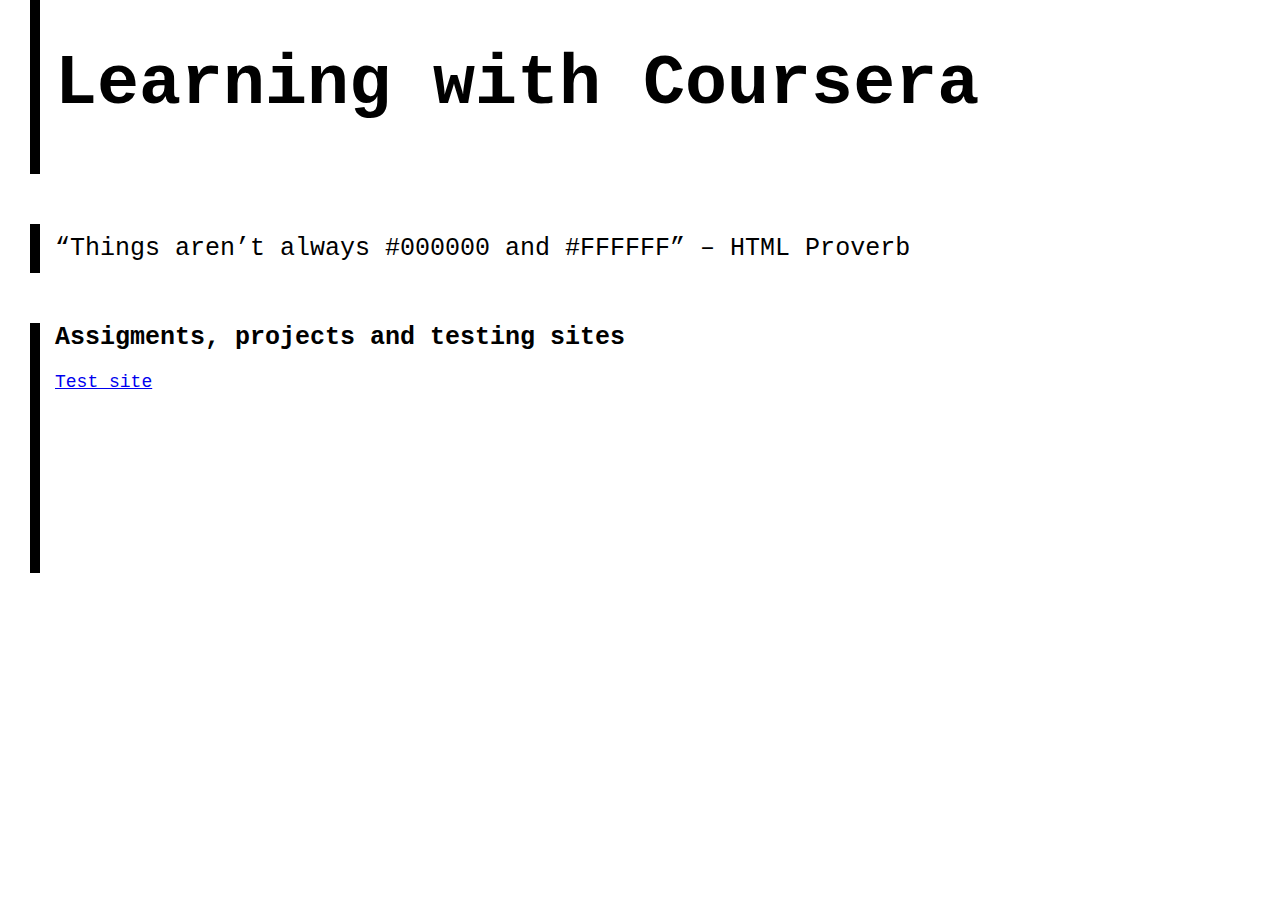
<file: site/index.html>
<!DOCTYPE html>
<html lang="en" dir="site">
	<head>
		<meta charset="utf-8">
		<meta name="viewport" content="width=device-width, initial-scale=1.0">
		<link rel="stylesheet" href="firststyle.css">
		<title>Learning with Coursera</title>
	</head>
	<body>
		<section id="header">
			<div>
				<h1>Learning with Coursera</h1>
			</div>
		</section>

	  <section id="landing-section">
			<div id="qoute">
				<p>“Things aren’t always #000000 and #FFFFFF” – HTML Proverb</p>
			</div>
		</section>

		<section id="projects">
			<div>
				<h2>Assigments, projects and testing sites</h2>
				<a href="https://bricktr33.github.io/Coursera/site/Test-site/">Test site</a>
			</div>
		</section>

	</body>
</html>
</file>
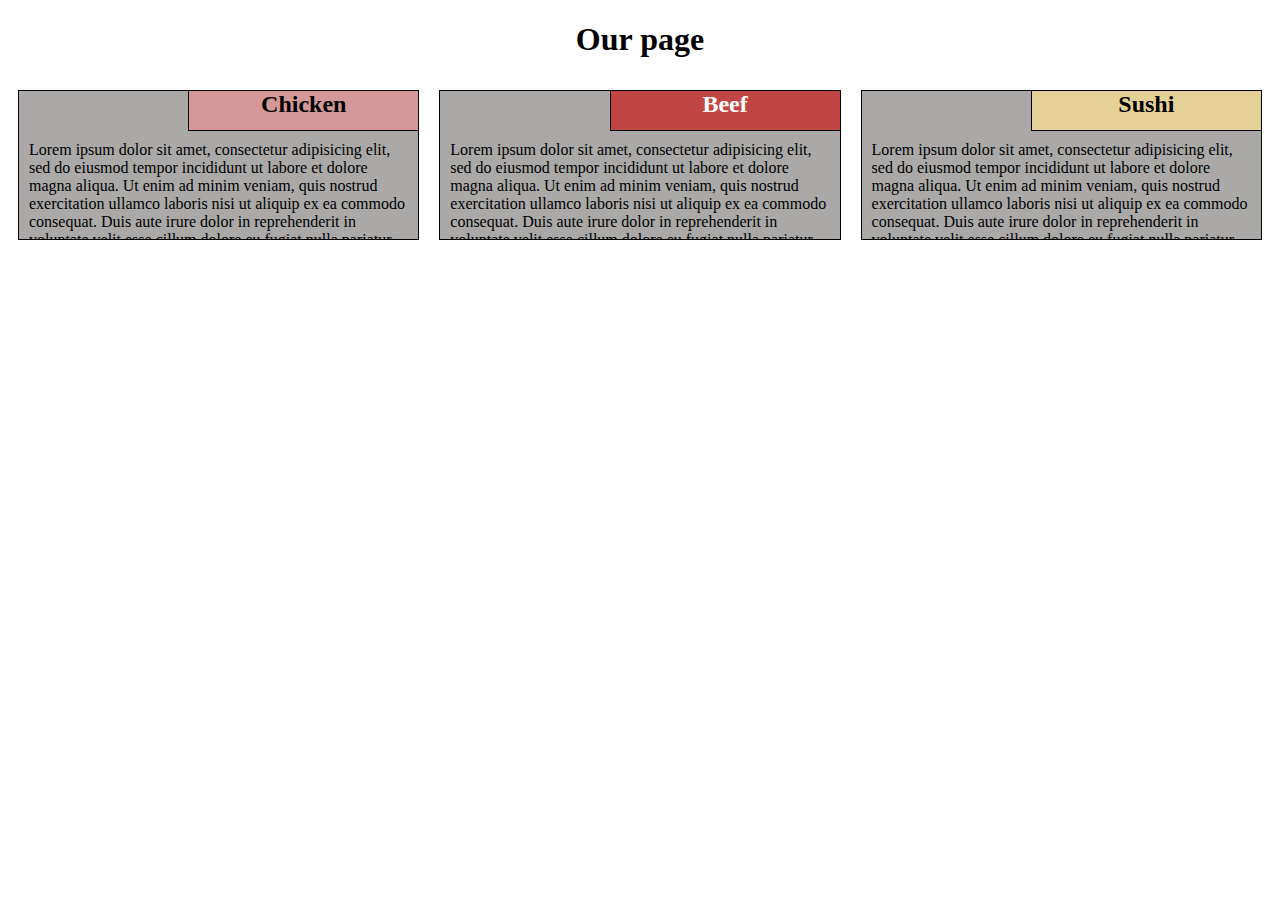
<file: site/Module2-solution/index.html>
<!doctype html>
<html lang="en">

  <head>
    <title>Module3 Solution</title>
		<meta charset="utf-8"
		<meta name="viewport" content="width=device-width, initial-scale=1.0">
		<link rel="stylesheet" href="mod2-style.css">
  </head>

	<body>
				<h1>Our page</h1>

	<div class="row">

 		<div class="col-lg-4 col-md-6 col-sm-12">
			<section class="chicken">
				<h2 id="chicken">Chicken</h2>
				<p>Lorem ipsum dolor sit amet, consectetur adipisicing elit, sed do eiusmod tempor incididunt ut labore et dolore magna aliqua. Ut enim ad minim veniam, quis nostrud exercitation ullamco laboris nisi ut aliquip ex ea commodo consequat. Duis aute irure dolor in reprehenderit in voluptate velit esse cillum dolore eu fugiat nulla pariatur. Excepteur sint occaecat cupidatat non proident, sunt in culpa qui officia deserunt mollit anim id est laborum.</p>
			</section>
		</div>

		<div class="col-lg-4 col-md-6 col-sm-12">
			<section class="beef">
				<h2 id="beef">Beef</h2>
				<p>Lorem ipsum dolor sit amet, consectetur adipisicing elit, sed do eiusmod tempor incididunt ut labore et dolore magna aliqua. Ut enim ad minim veniam, quis nostrud exercitation ullamco laboris nisi ut aliquip ex ea commodo consequat. Duis aute irure dolor in reprehenderit in voluptate velit esse cillum dolore eu fugiat nulla pariatur. Excepteur sint occaecat cupidatat non proident, sunt in culpa qui officia deserunt mollit anim id est laborum.</p>
			</section>
		</div>

 		<div class="col-lg-4 col-md-12 col-sm-12">
			<section class="sushi">
				<h2 id="sushi">Sushi</h2>
				<p>Lorem ipsum dolor sit amet, consectetur adipisicing elit, sed do eiusmod tempor incididunt ut labore et dolore magna aliqua. Ut enim ad minim veniam, quis nostrud exercitation ullamco laboris nisi ut aliquip ex ea commodo consequat. Duis aute irure dolor in reprehenderit in voluptate velit esse cillum dolore eu fugiat nulla pariatur. Excepteur sint occaecat cupidatat non proident, sunt in culpa qui officia deserunt mollit anim id est laborum.</p>
			</section>
		</div>

		</div>
  </body>
</html>
</file>
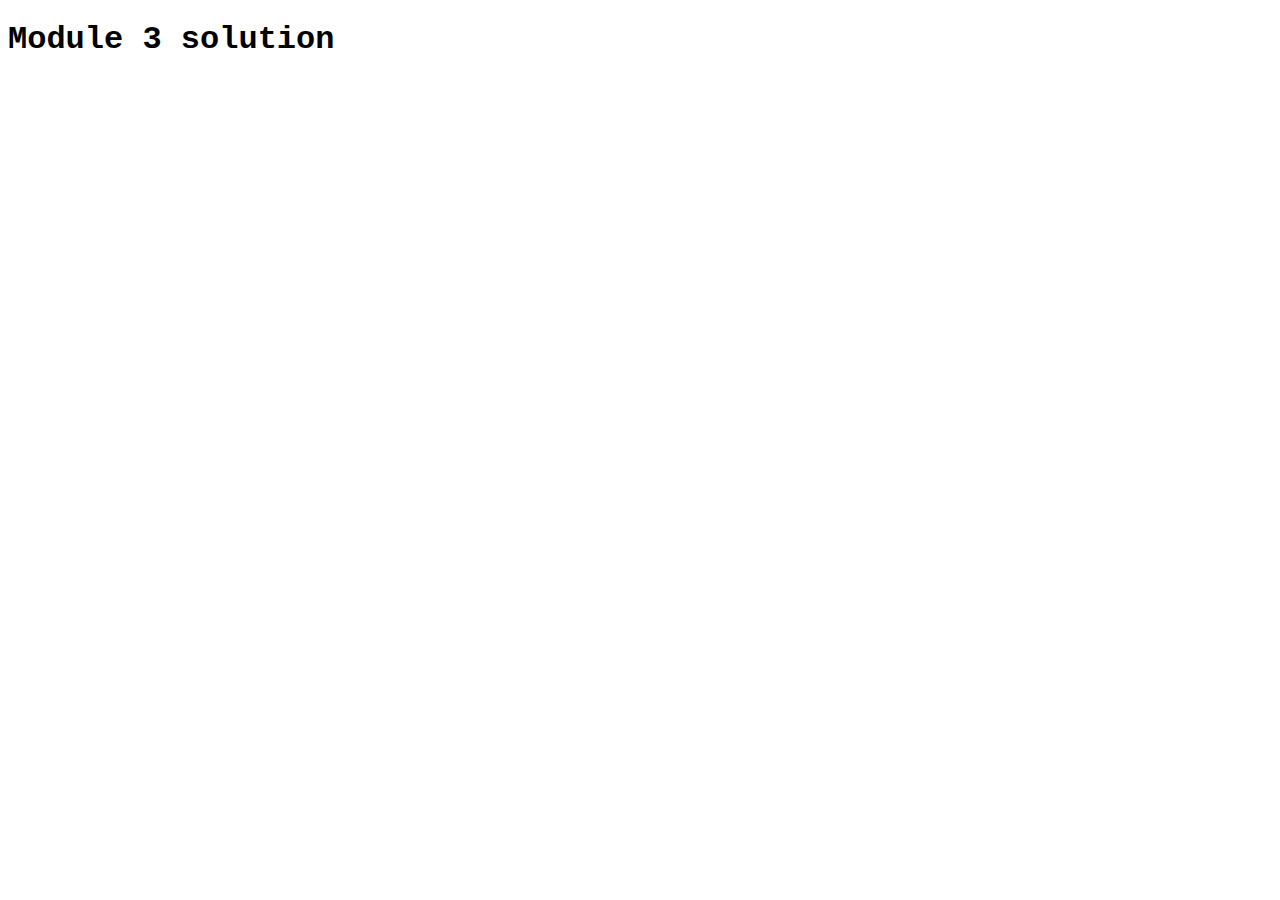
<file: site/Module3-solution/index.html>
<!DOCTYPE html>
<html lang="en">
	<head>
		<title>mod3_solution</title>
		<meta charset="utf-8"
		<meta name="viewport" content="width=device-width, initial-scale=1.0">
		<link rel="stylesheet" href="mod3-style.css">
	</head>
	<body>
		<h1>Module 3 solution</h1>
	</body>
</html>
</file>
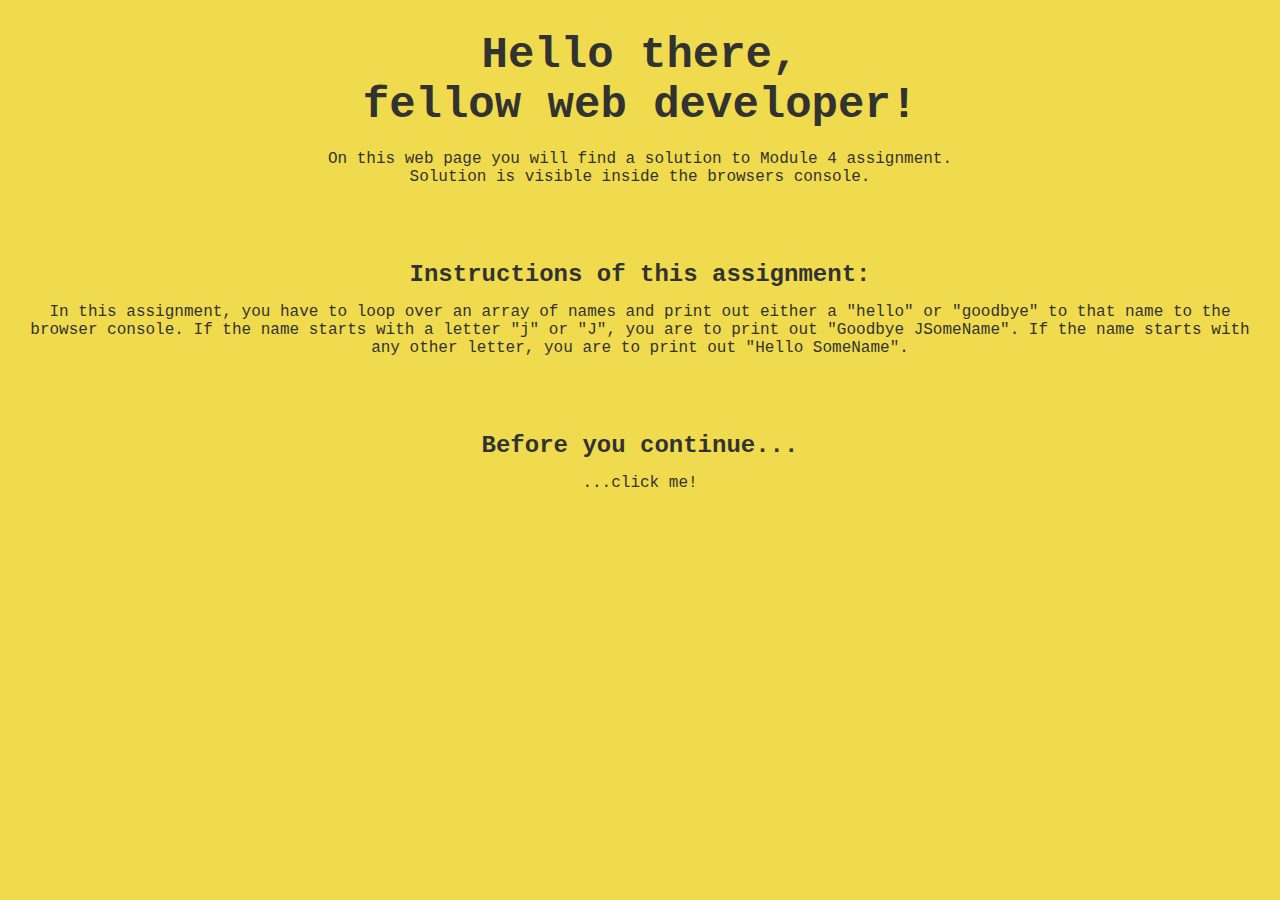
<file: site/Module4-solution/index.html>
<!doctype html>
<html lang="en">
  <head>
    <title>Module4 Solution</title>
		<meta charset="utf-8"
		<meta name="viewport" content="width=device-width, initial-scale=1.0">
		<link rel="stylesheet" type="text/css" href="css/style.css">
		<link rel="shortcut icon" href="/favicon.ico" type="image/x-icon">
		<link rel="icon" href="img/favicon.ico" type="../img/image/x-icon">
		<script src="SpeakHello.js"></script>
		<script src="SpeakGoodBye.js"></script>
		<script src="script.js"></script>
  </head>
	<body>
		<div id="title">
			<h1>Hello there,<br>fellow web developer!</h1>
		</div>

		<div id="justabox">
			<p>
				On this web page you will find a solution to Module 4 assignment.
				<br>Solution is visible inside the browsers console.
			</p>
		</div>

		<div id="wholebox">
			<h2>Instructions of this assignment:</h2>
				<p>
					In this assignment, you have to loop over an array of names and print out either a "hello" or "goodbye" to that name to the browser console. If the name starts with a letter "j" or "J", you are to print out "Goodbye JSomeName". If the name starts with any other letter, you are to print out "Hello SomeName".
				</p>
		</div>
		<div id="anotherbox">
			<h2>Before you continue...</h2>
			<div class="popup" onclick="myFunction()">...click me!
				<span class="popuptext" id="myPopup">Wish you have a wonderful day!</span>
			</div>
		</div>
		<script>
		// Just some extra fun with this web page
		function myFunction() {
		  var popup = document.getElementById("myPopup");
		  popup.classList.toggle("show");
		}
		</script>
	</body>
</html>
</file>
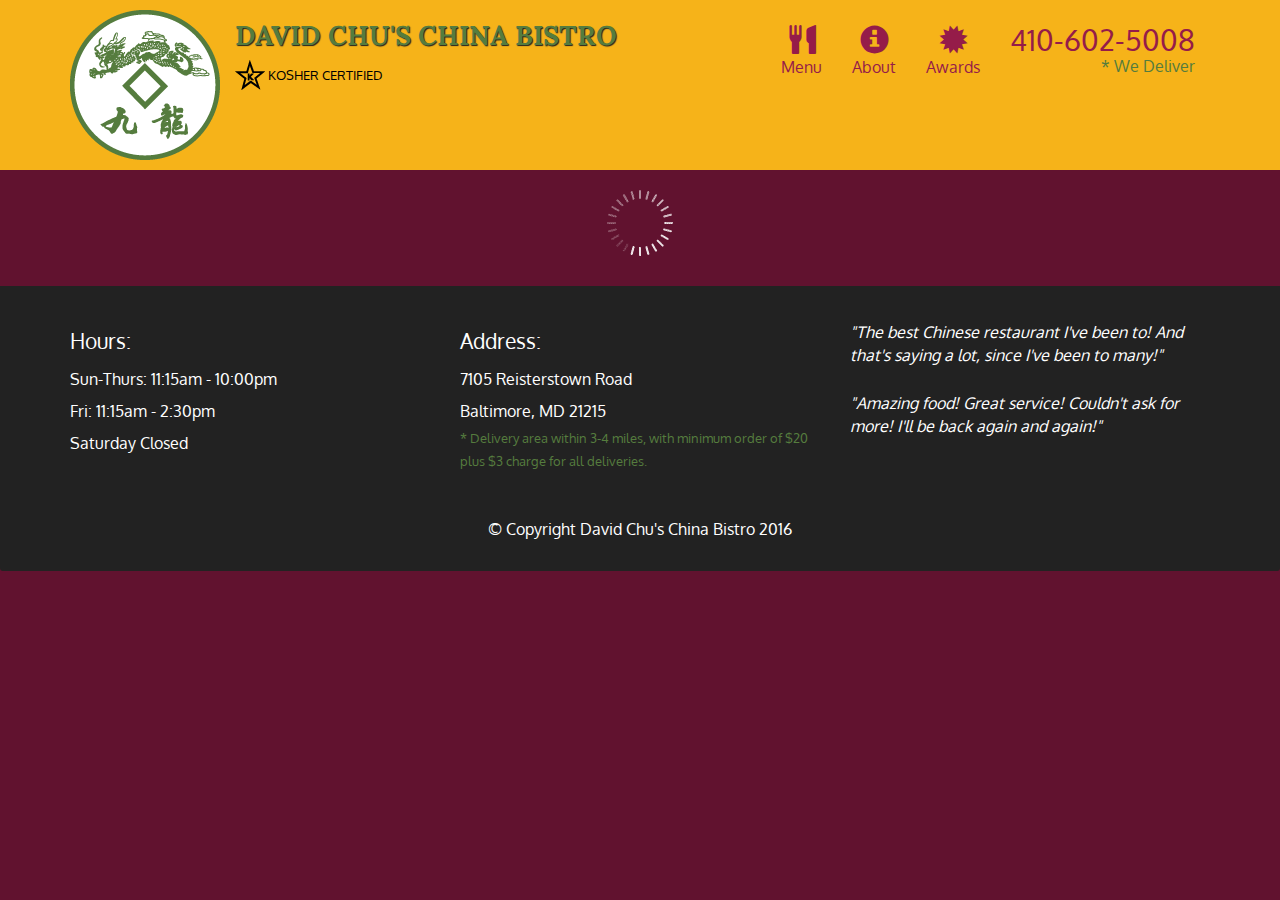
<file: site/Module5-solution/index.html>
<!doctype html>
<html lang="en">
  <head>
    <meta charset="utf-8">
    <meta http-equiv="X-UA-Compatible" content="IE=edge">
    <meta name="viewport" content="width=device-width, initial-scale=1">
    <title>David Chu's China Bistro</title>
    <link rel="stylesheet" href="css/bootstrap.min.css">
    <link rel="stylesheet" href="css/styles.css">
    <link href='https://fonts.googleapis.com/css?family=Oxygen:400,300,700' rel='stylesheet' type='text/css'>
    <link href='https://fonts.googleapis.com/css?family=Lora' rel='stylesheet' type='text/css'>
  </head>
<body>
  <header>
    <nav id="header-nav" class="navbar navbar-default">
      <div class="container">
        <div class="navbar-header">
          <a href="index.html" class="pull-left visible-md visible-lg">
            <div id="logo-img" alt="Logo image"></div>
          </a>

          <div class="navbar-brand">
            <a href="index.html"><h1>David Chu's China Bistro</h1></a>
            <p>
              <img src="images/star-k-logo.png" alt="Kosher certification">
              <span>Kosher Certified</span>
            </p>
          </div>

          <button id="navbarToggle" type="button" class="navbar-toggle collapsed" data-toggle="collapse" data-target="#collapsable-nav" aria-expanded="false">
            <span class="sr-only">Toggle navigation</span>
            <span class="icon-bar"></span>
            <span class="icon-bar"></span>
            <span class="icon-bar"></span>
          </button>
        </div>

        <div id="collapsable-nav" class="collapse navbar-collapse">
           <ul id="nav-list" class="nav navbar-nav navbar-right">
            <li id="navHomeButton" class="visible-xs active">
              <a href="index.html">
                <span class="glyphicon glyphicon-home"></span> Home</a>
            </li>
            <li id="navMenuButton">
              <a href="#" onclick="$dc.loadMenuCategories();">
                <span class="glyphicon glyphicon-cutlery"></span><br class="hidden-xs"> Menu</a>
            </li>
            <li>
              <a href="#">
                <span class="glyphicon glyphicon-info-sign"></span><br class="hidden-xs"> About</a>
            </li>
            <li>
              <a href="#">
                <span class="glyphicon glyphicon-certificate"></span><br class="hidden-xs"> Awards</a>
            </li>
            <li id="phone" class="hidden-xs">
              <a href="tel:410-602-5008">
                <span>410-602-5008</span></a><div>* We Deliver</div>
            </li>
          </ul><!-- #nav-list -->
        </div><!-- .collapse .navbar-collapse -->
      </div><!-- .container -->
    </nav><!-- #header-nav -->
  </header>

  <div id="call-btn" class="visible-xs">
    <a class="btn" href="tel:410-602-5008">
    <span class="glyphicon glyphicon-earphone"></span>
    410-602-5008
    </a>
  </div>
  <div id="xs-deliver" class="text-center visible-xs">* We Deliver</div>

  <div id="main-content" class="container"></div>

  <footer class="panel-footer">
    <div class="container">
      <div class="row">
        <section id="hours" class="col-sm-4">
          <span>Hours:</span><br>
          Sun-Thurs: 11:15am - 10:00pm<br>
          Fri: 11:15am - 2:30pm<br>
          Saturday Closed
          <hr class="visible-xs">
        </section>
        <section id="address" class="col-sm-4">
          <span>Address:</span><br>
          7105 Reisterstown Road<br>
          Baltimore, MD 21215
          <p>* Delivery area within 3-4 miles, with minimum order of $20 plus $3 charge for all deliveries.</p>
          <hr class="visible-xs">
        </section>
        <section id="testimonials" class="col-sm-4">
          <p>"The best Chinese restaurant I've been to! And that's saying a lot, since I've been to many!"</p>
          <p>"Amazing food! Great service! Couldn't ask for more! I'll be back again and again!"</p>
        </section>
      </div>
      <div class="text-center">&copy; Copyright David Chu's China Bistro 2016</div>
    </div>
  </footer>

  <!-- jQuery (Bootstrap JS plugins depend on it) -->
  <script src="js/jquery-2.1.4.min.js"></script>
  <script src="js/bootstrap.min.js"></script>
  <script src="js/ajax-utils.js"></script>
  <script src="js/script.js"></script>
</body>
</html>
</file>
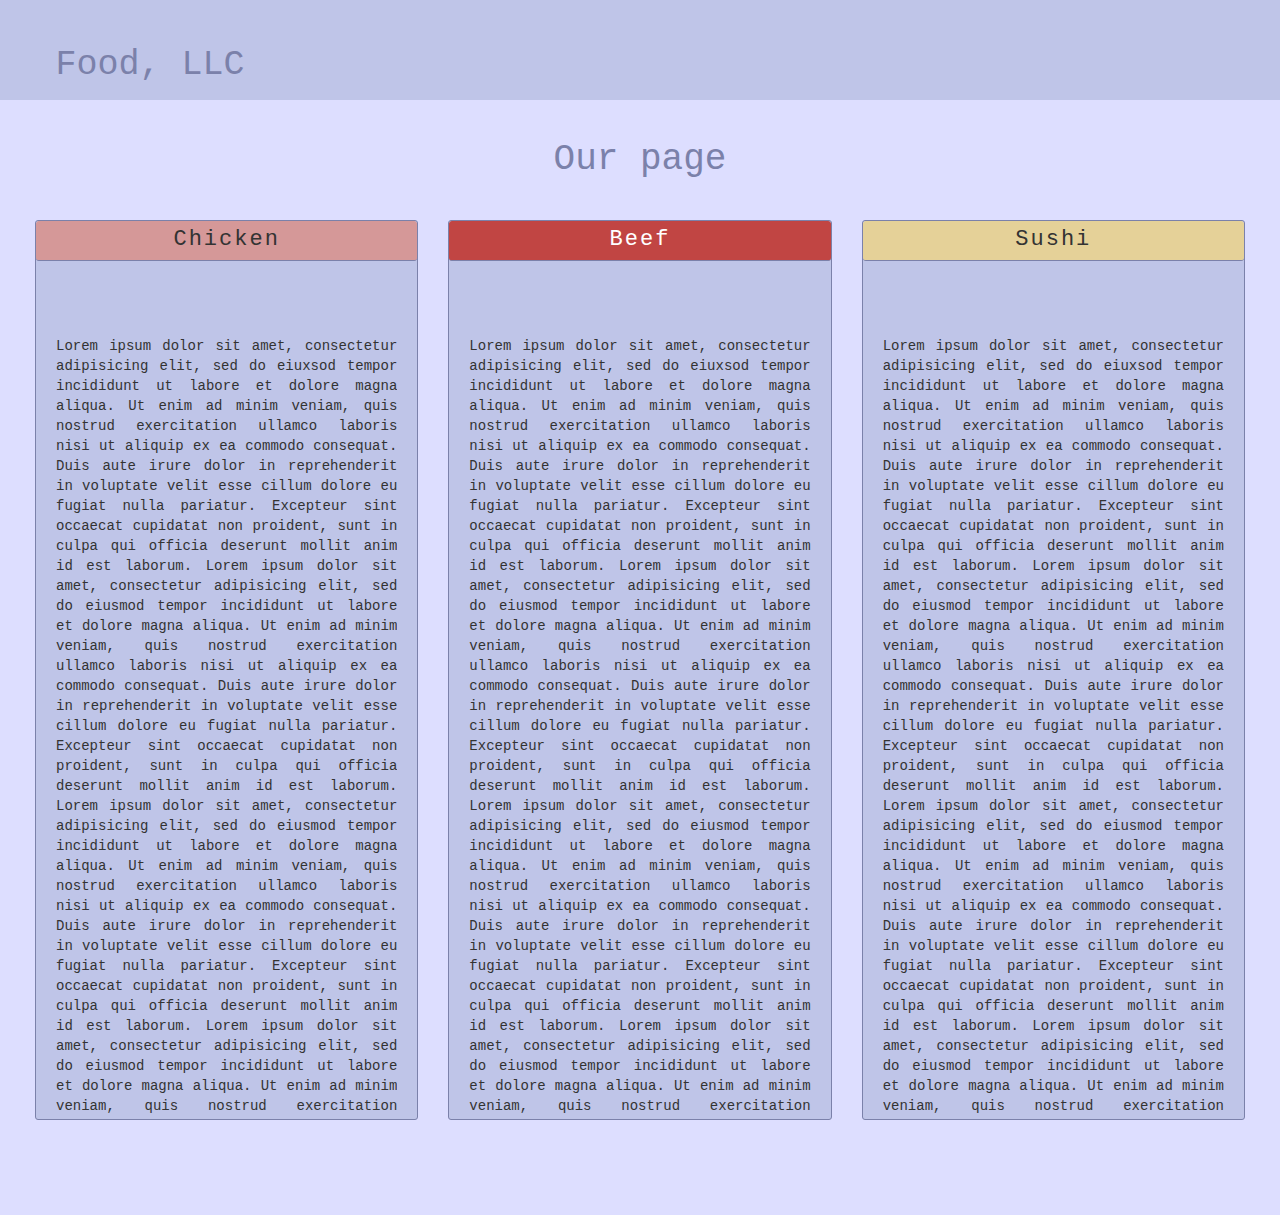
<file: site/Module3-solution/mod3-solution.html>
<!doctype html>
<html lang="en">
  <head>
    <meta charset="utf-8">
    <meta http-equiv="X-UA-Compatible" content="IE=edge">
    <meta name="viewport" content="width=device-width, initial-scale=1">
    <title>Module3 Solution</title>
    <link rel="stylesheet" href="css/bootstrap.min.css">
    <link rel="stylesheet" href="css/mod3-solution.css">
</head>

<body>
	<header>
    <nav id="header-nav" class="navbar navbar-default">
			<div class="container">
				     <div class="navbar-header">
				       <button type="button" class="navbar-toggle" data-toggle="collapse" data-target="#collapsable-nav" aria-expanded="false">
								<span class="sr-only">Toggle navigation</span>
								 <span class="icon-bar"></span>
				         <span class="icon-bar"></span>
				         <span class="icon-bar"></span>
				       </button>
				       <a class="navbar-brand">Food, LLC</a>
				     </div>

					 	<div id="collapsable-nav" class="collapse navbar-collapse" class="hidden-md">
		           <ul id="nav-list" class="nav navbar-nav navbar-right">
								<li><a class="menu-item1" class="hidden-xs" href="#">Chicken</a></li>
		 						<li><a class="menu-item2" class="hidden-xs" href="#">Beef</a></li>
		 						<li><a class="menu-item3" class="hidden-xs" href="#">Sushi</a></li>
		          </ul>
					</div>
 		</nav>
  </header>


  <h1 class="text-center">Our page</h1>

  <div class="row">

    <div class="col-md-4 col-sm-6 col-xs-12">
      <section class="chicken">
        <h3 id="chicken">Chicken</h3>
				<p>Lorem ipsum dolor sit amet, consectetur adipisicing elit, sed do eiuxsod tempor incididunt ut labore et dolore magna aliqua. Ut enim ad minim veniam, quis nostrud exercitation ullamco laboris nisi ut aliquip ex ea commodo consequat. Duis
          aute irure dolor in reprehenderit in voluptate velit esse cillum dolore eu fugiat nulla pariatur. Excepteur sint occaecat cupidatat non proident, sunt in culpa qui officia deserunt mollit anim id est laborum. Lorem ipsum dolor sit amet, consectetur adipisicing elit, sed do eiusmod tempor incididunt ut labore et dolore magna aliqua. Ut enim ad minim veniam, quis nostrud exercitation ullamco laboris nisi ut aliquip ex ea commodo consequat. Duis aute irure dolor in reprehenderit in voluptate velit esse cillum dolore eu fugiat nulla pariatur. Excepteur sint occaecat cupidatat non proident, sunt in culpa qui officia deserunt mollit anim id est laborum. Lorem ipsum dolor sit amet, consectetur adipisicing elit, sed do eiusmod tempor incididunt ut labore et dolore magna aliqua. Ut enim ad minim veniam, quis nostrud exercitation ullamco laboris nisi ut aliquip ex ea commodo consequat. Duis aute irure dolor in reprehenderit in voluptate velit esse cillum dolore eu fugiat nulla pariatur. Excepteur sint occaecat cupidatat non proident, sunt in culpa qui officia deserunt mollit anim id est laborum. Lorem ipsum dolor sit amet, consectetur adipisicing elit, sed do eiusmod tempor incididunt ut labore et dolore magna aliqua. Ut enim ad minim veniam, quis nostrud exercitation ullamco laboris nisi ut aliquip ex ea commodo consequat. Duis aute irure dolor in reprehenderit in voluptate velit esse cillum dolore eu fugiat nulla pariatur. Excepteur sint occaecat cupidatat non proident, sunt in culpa qui officia deserunt mollit anim id est laborum. Lorem ipsum dolor sit amet, consectetur adipisicing elit, sed do eiusmod tempor incididunt ut labore et dolore magna aliqua. Ut enim ad minim veniam, quis nostrud exercitation ullamco laboris nisi ut aliquip ex ea commodo consequat. Duis aute irure dolor in reprehenderit in voluptate velit esse cillum dolore eu fugiat nulla pariatur. Excepteur sint occaecat cupidatat non proident, sunt in culpa qui officia deserunt mollit anim id est laborum.Lorem ipsum dolor sit amet, consectetur adipisicing elit, sed do eiusmod tempor incididunt ut labore et dolore magna aliqua. Ut enim ad minim veniam, quis nostrud exercitation ullamco laboris nisi ut aliquip ex ea commodo consequat. Duis aute irure dolor in reprehenderit in voluptate velit esse cillum dolore eu fugiat nulla pariatur. Excepteur sint occaecat cupidatat non proident, sunt in culpa qui officia deserunt mollit anim id est laborum. Lorem ipsum dolor sit amet, consectetur adipisicing elit, sed do eiusmod tempor incididunt ut labore et dolore magna aliqua. Ut enim ad minim veniam, quis nostrud exercitation ullamco laboris nisi ut aliquip ex ea commodo consequat. Duis aute irure dolor in reprehenderit in voluptate velit esse cillum dolore eu fugiat nulla pariatur. Excepteur sint occaecat cupidatat non proident, sunt in culpa qui officia deserunt mollit anim id est laborum. Lorem ipsum dolor sit amet, consectetur adipisicing elit, sed do eiusmod tempor incididunt ut labore et dolore magna aliqua. Ut enim ad minim veniam, quis nostrud exercitation ullamco laboris nisi ut aliquip ex ea commodo consequat. Duis aute irure dolor in reprehenderit in voluptate velit esse cillum dolore eu fugiat nulla pariatur. Excepteur sint occaecat cupidatat non proident, sunt in culpa qui officia deserunt mollit anim id est laborum.
				</p>
      </section>
    </div>

    <div class="col-md-4 col-sm-6 col-xs-12">
      <section class="beef">
        <h3 id="beef">Beef</h3>
				<p>Lorem ipsum dolor sit amet, consectetur adipisicing elit, sed do eiuxsod tempor incididunt ut labore et dolore magna aliqua. Ut enim ad minim veniam, quis nostrud exercitation ullamco laboris nisi ut aliquip ex ea commodo consequat. Duis
          aute irure dolor in reprehenderit in voluptate velit esse cillum dolore eu fugiat nulla pariatur. Excepteur sint occaecat cupidatat non proident, sunt in culpa qui officia deserunt mollit anim id est laborum. Lorem ipsum dolor sit amet, consectetur adipisicing elit, sed do eiusmod tempor incididunt ut labore et dolore magna aliqua. Ut enim ad minim veniam, quis nostrud exercitation ullamco laboris nisi ut aliquip ex ea commodo consequat. Duis aute irure dolor in reprehenderit in voluptate velit esse cillum dolore eu fugiat nulla pariatur. Excepteur sint occaecat cupidatat non proident, sunt in culpa qui officia deserunt mollit anim id est laborum. Lorem ipsum dolor sit amet, consectetur adipisicing elit, sed do eiusmod tempor incididunt ut labore et dolore magna aliqua. Ut enim ad minim veniam, quis nostrud exercitation ullamco laboris nisi ut aliquip ex ea commodo consequat. Duis aute irure dolor in reprehenderit in voluptate velit esse cillum dolore eu fugiat nulla pariatur. Excepteur sint occaecat cupidatat non proident, sunt in culpa qui officia deserunt mollit anim id est laborum. Lorem ipsum dolor sit amet, consectetur adipisicing elit, sed do eiusmod tempor incididunt ut labore et dolore magna aliqua. Ut enim ad minim veniam, quis nostrud exercitation ullamco laboris nisi ut aliquip ex ea commodo consequat. Duis aute irure dolor in reprehenderit in voluptate velit esse cillum dolore eu fugiat nulla pariatur. Excepteur sint occaecat cupidatat non proident, sunt in culpa qui officia deserunt mollit anim id est laborum. Lorem ipsum dolor sit amet, consectetur adipisicing elit, sed do eiusmod tempor incididunt ut labore et dolore magna aliqua. Ut enim ad minim veniam, quis nostrud exercitation ullamco laboris nisi ut aliquip ex ea commodo consequat. Duis aute irure dolor in reprehenderit in voluptate velit esse cillum dolore eu fugiat nulla pariatur. Excepteur sint occaecat cupidatat non proident, sunt in culpa qui officia deserunt mollit anim id est laborum.Lorem ipsum dolor sit amet, consectetur adipisicing elit, sed do eiusmod tempor incididunt ut labore et dolore magna aliqua. Ut enim ad minim veniam, quis nostrud exercitation ullamco laboris nisi ut aliquip ex ea commodo consequat. Duis aute irure dolor in reprehenderit in voluptate velit esse cillum dolore eu fugiat nulla pariatur. Excepteur sint occaecat cupidatat non proident, sunt in culpa qui officia deserunt mollit anim id est laborum. Lorem ipsum dolor sit amet, consectetur adipisicing elit, sed do eiusmod tempor incididunt ut labore et dolore magna aliqua. Ut enim ad minim veniam, quis nostrud exercitation ullamco laboris nisi ut aliquip ex ea commodo consequat. Duis aute irure dolor in reprehenderit in voluptate velit esse cillum dolore eu fugiat nulla pariatur. Excepteur sint occaecat cupidatat non proident, sunt in culpa qui officia deserunt mollit anim id est laborum. Lorem ipsum dolor sit amet, consectetur adipisicing elit, sed do eiusmod tempor incididunt ut labore et dolore magna aliqua. Ut enim ad minim veniam, quis nostrud exercitation ullamco laboris nisi ut aliquip ex ea commodo consequat. Duis aute irure dolor in reprehenderit in voluptate velit esse cillum dolore eu fugiat nulla pariatur. Excepteur sint occaecat cupidatat non proident, sunt in culpa qui officia deserunt mollit anim id est laborum.
				</p>
      </section>
    </div>

    <div class="col-md-4 col-sm-12 col-xs-12">
      <section class="sushi">
        <h3 id="sushi">Sushi</h3>
        <p>Lorem ipsum dolor sit amet, consectetur adipisicing elit, sed do eiuxsod tempor incididunt ut labore et dolore magna aliqua. Ut enim ad minim veniam, quis nostrud exercitation ullamco laboris nisi ut aliquip ex ea commodo consequat. Duis
          aute irure dolor in reprehenderit in voluptate velit esse cillum dolore eu fugiat nulla pariatur. Excepteur sint occaecat cupidatat non proident, sunt in culpa qui officia deserunt mollit anim id est laborum. Lorem ipsum dolor sit amet, consectetur adipisicing elit, sed do eiusmod tempor incididunt ut labore et dolore magna aliqua. Ut enim ad minim veniam, quis nostrud exercitation ullamco laboris nisi ut aliquip ex ea commodo consequat. Duis aute irure dolor in reprehenderit in voluptate velit esse cillum dolore eu fugiat nulla pariatur. Excepteur sint occaecat cupidatat non proident, sunt in culpa qui officia deserunt mollit anim id est laborum. Lorem ipsum dolor sit amet, consectetur adipisicing elit, sed do eiusmod tempor incididunt ut labore et dolore magna aliqua. Ut enim ad minim veniam, quis nostrud exercitation ullamco laboris nisi ut aliquip ex ea commodo consequat. Duis aute irure dolor in reprehenderit in voluptate velit esse cillum dolore eu fugiat nulla pariatur. Excepteur sint occaecat cupidatat non proident, sunt in culpa qui officia deserunt mollit anim id est laborum. Lorem ipsum dolor sit amet, consectetur adipisicing elit, sed do eiusmod tempor incididunt ut labore et dolore magna aliqua. Ut enim ad minim veniam, quis nostrud exercitation ullamco laboris nisi ut aliquip ex ea commodo consequat. Duis aute irure dolor in reprehenderit in voluptate velit esse cillum dolore eu fugiat nulla pariatur. Excepteur sint occaecat cupidatat non proident, sunt in culpa qui officia deserunt mollit anim id est laborum. Lorem ipsum dolor sit amet, consectetur adipisicing elit, sed do eiusmod tempor incididunt ut labore et dolore magna aliqua. Ut enim ad minim veniam, quis nostrud exercitation ullamco laboris nisi ut aliquip ex ea commodo consequat. Duis aute irure dolor in reprehenderit in voluptate velit esse cillum dolore eu fugiat nulla pariatur. Excepteur sint occaecat cupidatat non proident, sunt in culpa qui officia deserunt mollit anim id est laborum.Lorem ipsum dolor sit amet, consectetur adipisicing elit, sed do eiusmod tempor incididunt ut labore et dolore magna aliqua. Ut enim ad minim veniam, quis nostrud exercitation ullamco laboris nisi ut aliquip ex ea commodo consequat. Duis aute irure dolor in reprehenderit in voluptate velit esse cillum dolore eu fugiat nulla pariatur. Excepteur sint occaecat cupidatat non proident, sunt in culpa qui officia deserunt mollit anim id est laborum. Lorem ipsum dolor sit amet, consectetur adipisicing elit, sed do eiusmod tempor incididunt ut labore et dolore magna aliqua. Ut enim ad minim veniam, quis nostrud exercitation ullamco laboris nisi ut aliquip ex ea commodo consequat. Duis aute irure dolor in reprehenderit in voluptate velit esse cillum dolore eu fugiat nulla pariatur. Excepteur sint occaecat cupidatat non proident, sunt in culpa qui officia deserunt mollit anim id est laborum. Lorem ipsum dolor sit amet, consectetur adipisicing elit, sed do eiusmod tempor incididunt ut labore et dolore magna aliqua. Ut enim ad minim veniam, quis nostrud exercitation ullamco laboris nisi ut aliquip ex ea commodo consequat. Duis aute irure dolor in reprehenderit in voluptate velit esse cillum dolore eu fugiat nulla pariatur. Excepteur sint occaecat cupidatat non proident, sunt in culpa qui officia deserunt mollit anim id est laborum.
				</p>
      </section>
    </div>
  </div>

	<!-- jQuery (Bootstrap JS plugins depend on it) -->
	<script src="js/jquery-2.1.4.min.js"></script>
	<script src="js/bootstrap.min.js"></script>
	<script src="js/script.js"></script>
</body>
</html>
</file>
<file: site/firststyle.css>
* {
	box-sizing: border-box;
	font-family:'Courier New', monospace;
	margin: 0px;
	padding: 0px;

}
body{
	margin-left: 30px;
	margin-right: 20px;
}

h1{
	color: black;
}

h2{
	font-size: 25px;
	font-weight: bold;
	margin-bottom: 20px;
}

li{
	margin-left: 20px;
	padding-bottom: 15px;
}

#header{
	border-left: solid 10px;
	padding-top: 45px;
	padding-bottom: 50px;
	padding-left: 15px;
	font-size: 35px;
}

#landing-section{
	border-left: solid 10px;
	font-size: 25px;
	margin-top: 50px;
	padding-top: 10px;
	padding-bottom: 10px;
	padding-left: 15px;
}

#projects{
	font-size: 18px;
	border-left: solid 10px;
	margin-top: 50px;
	padding-bottom: 50px;
	padding-left: 15px;
	height: 250px;
}






















/* Desktop view options */

@media (min-width: 992px) {
    .col-lg-1, .col-lg-2, .col-lg-3, .col-lg-4, .col-lg-5, .col-lg-6, .col-lg-7, .col-lg-8, .col-lg-9, .col-lg-10, .col-lg-11, .col-lg-12 {
        float: left;
    }
    .col-lg-1 {
        width: 8.33%;
    }
    .col-lg-2 {
        width: 16.66%;
    }
    .col-lg-3 {
        width: 25%;
    }
    .col-lg-4 {
        width: 33.33%;
    }
    .col-lg-5 {
        width: 41.66%;
    }
    .col-lg-6 {
        width: 50%;
    }
    .col-lg-7 {
        width: 58.33%;
    }
    .col-lg-8 {
        width: 66.66%;
    }
    .col-lg-9 {
        width: 74.99%;
    }
    .col-lg-10 {
        width: 83.33%;
    }
    .col-lg-11 {
        width: 91.66%;
    }
    .col-lg-12 {
        width: 100%;
    }
}


/* Tablet view options */

@media (min-width: 768px) and (max-width: 991px) {
    .col-md-1, .col-md-2, .col-md-3, .col-md-4, .col-md-5, .col-md-6, .col-md-7, .col-md-8, .col-md-9, .col-md-10, .col-md-11, .col-md-12 {
        float: left;
    }
    .col-md-1 {
        width: 8.33%;
    }
    .col-md-2 {
        width: 16.66%;
    }
    .col-md-3 {
        width: 25%;
    }
    .col-md-4 {
        width: 33.33%;
    }
    .col-md-5 {
        width: 41.66%;
    }
    .col-md-6 {
        width: 50%;
    }
    .col-md-7 {
        width: 58.33%;
    }
    .col-md-8 {
        width: 66.66%;
    }
    .col-md-9 {
        width: 74.99%;
    }
    .col-md-10 {
        width: 83.33%;
    }
    .col-md-11 {
        width: 91.66%;
    }
    .col-md-12 {
        width: 100%;
    }
}


/* Mobile view options */

@media (max-width: 767px) {
    .col-sm-1, .col-sm-2, .col-sm-3, .col-sm-4, .col-sm-5, .col-sm-6, .col-sm-7, .col-sm-8, .col-sm-9, .col-sm-10, .col-sm-11, .col-sm-12 {
        float: left;
    }
    .col-sm-1 {
        width: 8.33%;
    }
    .col-sm-2 {
        width: 16.66%;
    }
    .col-sm-3 {
        width: 25%;
    }
    .col-sm-4 {
        width: 33.33%;
    }
    .col-sm-5 {
        width: 41.66%;
    }
    .col-sm-6 {
        width: 50%;
    }
    .col-sm-7 {
        width: 58.33%;
    }
    .col-sm-8 {
        width: 66.66%;
    }
    .col-sm-9 {
        width: 74.99%;
    }
    .col-sm-10 {
        width: 83.33%;
    }
    .col-sm-11 {
        width: 91.66%;
    }
    .col-sm-12 {
        width: 100%;
    }
}
</file>
<file: site/Module2-solution/mod2-style.css>
* {
	box-sizing: border-box;
	font-family: "Verdana";
}

section {
	margin: 10px;
	background-color: #AAA9A8;
	overflow: hidden;
	height: 150px;
	border: 1px solid black;
}


h1 {
	text-align: center;
	color: black;
}

section>p {
	margin: 50px 10px 10px 10px;
	text-align: left;
}


h2 {
	margin: 0;
	text-align: center;
	font-size: 24px;
	font-weight: strong;
	height: 40px;
	float: right;
	border-left: 1px solid black;
	border-bottom: 1px solid black;
	float: right;
	width: 230px;
}


#chicken{
	background-color: #D59898;
}

#beef {
	background-color: #C14543;
	color: white;
}

#sushi {
	background-color: #E5D198;
}


/* Desktop view options */

@media (min-width: 992px) {
    .col-lg-1, .col-lg-2, .col-lg-3, .col-lg-4, .col-lg-5, .col-lg-6, .col-lg-7, .col-lg-8, .col-lg-9, .col-lg-10, .col-lg-11, .col-lg-12 {
        float: left;
    }
    .col-lg-1 {
        width: 8.33%;
    }
    .col-lg-2 {
        width: 16.66%;
    }
    .col-lg-3 {
        width: 25%;
    }
    .col-lg-4 {
        width: 33.33%;
    }
    .col-lg-5 {
        width: 41.66%;
    }
    .col-lg-6 {
        width: 50%;
    }
    .col-lg-7 {
        width: 58.33%;
    }
    .col-lg-8 {
        width: 66.66%;
    }
    .col-lg-9 {
        width: 74.99%;
    }
    .col-lg-10 {
        width: 83.33%;
    }
    .col-lg-11 {
        width: 91.66%;
    }
    .col-lg-12 {
        width: 100%;
    }
}


/* Tablet view options */

@media (min-width: 768px) and (max-width: 991px) {
    .col-md-1, .col-md-2, .col-md-3, .col-md-4, .col-md-5, .col-md-6, .col-md-7, .col-md-8, .col-md-9, .col-md-10, .col-md-11, .col-md-12 {
        float: left;
    }
    .col-md-1 {
        width: 8.33%;
    }
    .col-md-2 {
        width: 16.66%;
    }
    .col-md-3 {
        width: 25%;
    }
    .col-md-4 {
        width: 33.33%;
    }
    .col-md-5 {
        width: 41.66%;
    }
    .col-md-6 {
        width: 50%;
    }
    .col-md-7 {
        width: 58.33%;
    }
    .col-md-8 {
        width: 66.66%;
    }
    .col-md-9 {
        width: 74.99%;
    }
    .col-md-10 {
        width: 83.33%;
    }
    .col-md-11 {
        width: 91.66%;
    }
    .col-md-12 {
        width: 100%;
    }
}


/* Mobile view options */

@media (max-width: 767px) {
    .col-sm-1, .col-sm-2, .col-sm-3, .col-sm-4, .col-sm-5, .col-sm-6, .col-sm-7, .col-sm-8, .col-sm-9, .col-sm-10, .col-sm-11, .col-sm-12 {
        float: left;
    }
    .col-sm-1 {
        width: 8.33%;
    }
    .col-sm-2 {
        width: 16.66%;
    }
    .col-sm-3 {
        width: 25%;
    }
    .col-sm-4 {
        width: 33.33%;
    }
    .col-sm-5 {
        width: 41.66%;
    }
    .col-sm-6 {
        width: 50%;
    }
    .col-sm-7 {
        width: 58.33%;
    }
    .col-sm-8 {
        width: 66.66%;
    }
    .col-sm-9 {
        width: 74.99%;
    }
    .col-sm-10 {
        width: 83.33%;
    }
    .col-sm-11 {
        width: 91.66%;
    }
    .col-sm-12 {
        width: 100%;
    }
}
</file>
<file: site/Module3-solution/mod3-style.css>
* {
	box-sizing: border-box;
	font-family:'Courier New', monospace;
}
</file>
<file: site/Module4-solution/css/style.css>
* {
	font-family: 'Courier New';
	text-align: center;
	margin: 0;
	background-color: #F0DB4F;
	color: #323330;
}
body {
	margin-top: 30px;
	padding-left: 30px;
	padding-right: 30px;
}
h1 {

}
h2 {
	margin-bottom: 15px;

}
p {

}
#title {
margin-bottom: 20px;
font-size: 22px;

}
#justabox {
margin-bottom: 75px;
}
#wholebox {
margin-bottom: 75px;
}

.popup {
  position: relative;
  display: inline-block;
  cursor: pointer;
  -webkit-user-select: none;
  -moz-user-select: none;
  -ms-user-select: none;
  user-select: none;
}

/* The actual popup */
.popup .popuptext {
  visibility: hidden;
  width: 300%;
  background-color: #323330;
  color: #F0DB4F;
  text-align: center;
  border-radius: 6px;
  padding: 8px 0;
  position: absolute;
  z-index: 1;
  bottom: -50px;
	left: -100%;
}

/* Toggle this class - hide and show the popup */
.popup .show {
  visibility: visible;
  -webkit-animation: fadeIn 1s;
  animation: fadeIn 1s;
}

/* Add animation (fade in the popup) */
@-webkit-keyframes fadeIn {
  from {opacity: 0;}
  to {opacity: 1;}
}

@keyframes fadeIn {
  from {opacity: 0;}
  to {opacity:1 ;}
}
</file>
<file: site/Module5-solution/css/styles.css>
body {
  font-size: 16px;
  color: #fff;
  background-color: #61122f;
  font-family: 'Oxygen', sans-serif;
}

/** HEADER **/
#header-nav {
  background-color: #f6b319;
  border-radius: 0;
  border: 0;
}

#logo-img {
  background: url('../images/restaurant-logo_large.png') no-repeat;
  width: 150px;
  height: 150px;
  margin: 10px 15px 10px 0;
}

.navbar-brand {
  padding-top: 25px;
}
.navbar-brand h1 { /* Restaurant name */
  font-family: 'Lora', serif;
  color: #557c3e;
  font-size: 1.5em;
  text-transform: uppercase;
  font-weight: bold;
  text-shadow: 1px 1px 1px #222;
  margin-top: 0;
  margin-bottom: 0;
  line-height: .75;
}
.navbar-brand a:hover, .navbar-brand a:focus {
  text-decoration: none;
}
.navbar-brand p { /* Kosher cert */
  color: #000;
  text-transform: uppercase;
  font-size: .7em;
  margin-top: 15px;
}
.navbar-brand p span { /* Star-K */
  vertical-align: middle;
}

#nav-list {
  margin-top: 10px;
}
#nav-list a {
  color: #951C49;
  text-align: center;
}
#nav-list a:hover {
  background: #E7E7E7;
}
#nav-list a span {
  font-size: 1.8em;
}

#phone {
  margin-top: 5px;
}
#phone a { /* Phone number */
  text-align: right;
  padding-bottom: 0;
}
#phone div { /* We Deliver */
  color: #557c3e;
  text-align: right;
  padding-right: 15px;
}

.navbar-header button.navbar-toggle, .navbar-header .icon-bar {
  border: 1px solid #61122f;
}
.navbar-header button.navbar-toggle {
  clear: both;
  margin-top: -30px;
}
/* END HEADER */

/* FOOTER */
.panel-footer {
  margin-top: 30px;
  padding-top: 35px;
  padding-bottom: 30px;
  background-color: #222;
  border-top: 0;
}
.panel-footer div.row {
  margin-bottom: 35px;
}
#hours, #address {
  line-height: 2;
}
#hours > span, #address > span {
  font-size: 1.3em;
}
#address p {
  color: #557c3e;
  font-size: .8em;
  line-height: 1.8;
}
#testimonials {
  font-style: italic;
}
#testimonials p:nth-child(2) {
  margin-top: 25px;
}
/* END FOOTER */



/* HOME PAGE */
.container .jumbotron {
  box-shadow: 0 0 50px #3F0C1F;
  border: 2px solid #3F0C1F;
}

#menu-tile, #specials-tile, #map-tile {
  height: 250px;
  width: 100%;
  margin-bottom: 15px;
  position: relative;
  border: 2px solid #3F0C1F;
  overflow: hidden;
}
#menu-tile:hover, #specials-tile:hover, #map-tile:hover {
  box-shadow: 0 1px 5px 1px #cccccc;
}
#menu-tile {
  background: url('../images/menu-tile.jpg') no-repeat;
  background-position: center;
}
#specials-tile {
  background: url('../images/specials-tile.jpg') no-repeat;
  background-position: center;
}
#menu-tile span, #specials-tile span, #map-tile span {
  position: absolute;
  bottom: 0;
  right: 0;
  width: 100%;
  text-align: center;
  font-size: 1.6em;
  text-transform: uppercase;
  background-color: #000;
  color: #fff;
  opacity: .8;
}
/* END HOME PAGE */

/* MENU CATEGORIES PAGE */
.category-tile { 
  position: relative;
  border: 2px solid #3F0C1F;
  overflow: hidden;
  width: 200px;
  height: 200px;
  margin: 0 auto 15px;
}
.category-tile span {
  position: absolute;
  bottom: 0;
  right: 0;
  width: 100%;
  text-align: center;
  font-size: 1.2em;
  text-transform: uppercase;
  background-color: #000;
  color: #fff;
  opacity: .8;
}
.category-tile:hover {
  box-shadow: 0 1px 5px 1px #cccccc;
}

#menu-categories-title + div {
  margin-bottom: 50px;
}
/* END MENU CATEGORIES PAGE */

/* SINGLE CATEGORY PAGE */
.menu-item-tile {
  margin-bottom: 25px;
}
.menu-item-tile hr {
  width: 80%;
}
.menu-item-tile .menu-item-price {
  font-size: 1.1em;
  text-align: right;
  margin-top: -15px;
  margin-right: -15px;
}
.menu-item-tile .menu-item-price span {
  font-size: .6em;
}
.menu-item-photo {
  position: relative;
  border: 2px solid #3F0C1F; 
  overflow: hidden;
  padding: 0;
  margin-right: -15px;
  margin-left: auto;
  margin-bottom: 20px;
  max-width: 250px;
}
.menu-item-photo div {
  position: absolute;
  bottom: 0;
  right: 0;
  width: 80px;
  background-color: #557c3e;
  text-align: center;
}
.menu-item-description {
  padding-right: 30px;
}
h3.menu-item-title {
  margin: 0 0 10px;
}
.menu-item-details {
  font-size: .9em;
  font-style: italic;
}
/* END SINGLE CATEGORY PAGE */


/********** Large devices only **********/
@media (min-width: 1200px) {
  .container .jumbotron {
    background: url('../images/jumbotron_1200.jpg') no-repeat;
    height: 675px;
  }
}

/********** Medium devices only **********/
@media (min-width: 992px) and (max-width: 1199px) {
  /* Header */
  #logo-img {
    background: url('../images/restaurant-logo_medium.png') no-repeat;
    width: 100px;
    height: 100px;
    margin: 5px 5px 5px 0;
  }
  /* End Header */

  /* Home Page */
  .container .jumbotron {
    background: url('../images/jumbotron_992.jpg') no-repeat;
    height: 558px;
  }
  /* End Home Page */
}

/********** Small devices only **********/
@media (min-width: 768px) and (max-width: 991px) {
  /* Home Page */
  .container .jumbotron {
    background: url('../images/jumbotron_768.jpg') no-repeat;
    height: 432px;
  }
  /* End Home Page */
}

/********** Extra small devices only **********/
@media (max-width: 767px) {
  /* Header */
  .navbar-brand {
    padding-top: 10px;
    height: 80px;
  }
  .navbar-brand h1 { /* Restaurant name */
    padding-top: 10px;
    font-size: 5vw; /* 1vw = 1% of viewport width */
  }
  .navbar-brand p { /* Kosher cert */
    font-size: .6em;
    margin-top: 12px;
  }
  .navbar-brand p img { /* Star-K */
    height: 20px;
  }

  #collapsable-nav a { /* Collapsed nav menu text */
    font-size: 1.2em;
  }
  #collapsable-nav a span { /* Collapsed nav menu glyph */
    font-size: 1em;
    margin-right: 5px;
  }

  #call-btn > a {
    font-size: 1.5em;
    display: block;
    margin: 0 20px;
    padding: 10px;
    border: 2px solid #fff;
    background-color: #f6b319;
    color: #951c49;
  }
  #xs-deliver {
    margin-top: 5px;
    font-size: .7em;
    letter-spacing: .1em;
    text-transform: uppercase;
  }
  /* End Header */

  /* Footer */
  .panel-footer section {
    margin-bottom: 30px;
    text-align: center;
  }
  .panel-footer section:nth-child(3) {
    margin-bottom: 0; /* margin already exists on the whole row */
  }
  .panel-footer section hr {
    width: 50%;
  }
  /* End Footer */

  /* Home Page */
  .container .jumbotron {
    margin-top: 30px;
    padding: 0;
  }
  #menu-tile, #specials-tile {
    width: 360px;
    margin: 0 auto 15px;
  }

  .menu-item-photo {
    margin-right: auto;
  }
  .menu-item-tile .menu-item-price {
    text-align: center;
  }
  .menu-item-description {
    text-align: center;;
  }
}


/********** Super extra small devices Only :-) (e.g., iPhone 4) **********/
@media (max-width: 479px) {
  /* Header */
  .navbar-brand h1 { /* Restaurant name */
    padding-top: 5px;
    font-size: 6vw;
  }
  /* End Header */
  
  /* Home page */
  #menu-tile, #specials-tile {
    width: 280px;
    margin: 0 auto 15px;
  }

  .col-xxs-12 {
    position: relative;
    min-height: 1px;
    padding-right: 15px;
    padding-left: 15px;
    float: left;
    width: 100%;
  }
}
</file>
<file: site/Module3-solution/css/mod3-solution.css>
* {
	margin: 0px;
	padding: 0px;
	box-sizing: border-box;
	font-family: "Courier"
}
html {
  scroll-behavior: smooth;
}

body {
	background-color:#dddeff;
}
section {
	background-color:	#bfc5e8;
	overflow: hidden;
	margin: 0px;
	height: 900px;
	border: 1px solid #7b81aa;
	border-radius: 3px;
}
#myBtn {
  display: none;
	font-family: "Courier";
  position: fixed;
  bottom: 30px;
  right: 35px;
  z-index: 99;
  font-size: 18px;
  border: none;
  outline: none;
  background-color: #98a2cc;
	opacity: 0.7;
  color: white;
  cursor: pointer;
  padding: 10px;
	border: 1px solid #dddeff;
  border-radius: 4px;
}
#myBtn:hover {
  background-color: #7b81aa;
	opacity: 1.0;
}
h1 {
	color: #7b81aa;
	font-family: "Courier";
}
h1.text-center {
	margin-top: 40px;
	margin-bottom: 40px;
	padding: 0;
}
.navbar-collapse {
	border:none;
}
.container-fluid>.navbar-collapse, .container-fluid>.navbar-header, .container>.navbar-collapse, .container>.navbar-header {
	margin: 0;
}
a.navbar-brand {
	margin: 0;
	padding: 0;
	font-weight: 500;
}
nav {
	margin: 0;
}
nav#header-nav.navbar.navbar-default {
	padding: 0;
	margin: 0;
	background-color: #bfc5e8;
}
div.container {
	padding: 0;
	margin: 0;
	width: 100%;
}
section p {
	margin: 75px 20px 0px 20px;
	text-align: justify;
	font-size: 14px;
	overflow: hidden;
}
h3 {
	margin: 0;
	text-align: center;
	font-size: 22px;
	height: 40px;
	border-bottom: 1px solid #7b81aa;
	border-radius: 3px;
	margin: auto;
	width: 100%;
	letter-spacing: 2px;
}
.row {
	margin:0!important;
	padding-left: 20px;
	padding-right: 20px;
	margin-bottom: 75px!important;
}
.chicken {
	margin-bottom: 20px;
}
.beef {
	margin-bottom: 20px;
}
.sushi {
	margin-bottom: 20px;
}
#chicken {
	background-color: #D59898;
	padding-top: 7px;
}
#beef {
	background-color: #C14543;
	color: white;
	padding-top: 7px;
}
#sushi {
	background-color: #E5D198;
	padding-top: 7px;
}
.container {
	margin-right: 20px;
	margin-right: 20px;
	padding: 0px;
}
.container li {
	text-decoration: none;
  color:	#7b81aa;
}
#header-nav {
  border-radius: 0;
  border: 0;
}
.navbar-default .navbar-brand {
	margin: 0;
	font-size: 35px;
	color: #7b81aa;
	display: flex;
	height: 100%;
  align-items: center;
}
.navbar-default .navbar-toggle {
	border-color: 	#dddeff;
}
#nav-list .menu-item1 {
	text-align: center;
	background-color: #D59898;
	color: #333333;
	letter-spacing: 2px;
	font-size: 20px;
	border: 1px solid #dddeff;
	margin-bottom: 5px;
}
#nav-list .menu-item2 {
	text-align: center;
	background-color: #C14543;
	color: #ffffff;
	letter-spacing: 2px;
	font-size: 20px;
	border: 1px solid #dddeff;
	margin-bottom: 5px;
}
#nav-list .menu-item3 {
	text-align: center;
	background-color: #E5D198;
	color: #333333;
	letter-spacing: 2px;
	font-size: 20px;
	border: 1px solid #dddeff;
	margin-bottom: 5px;
}
li {
	box-sizing: border-box;
	width: 100%;
}
button.navbar-toggle {
	padding: 15px;
	margin: 10px;
}
.navbar-toggle .icon-bar{
	display: block;
  width: 22px;
  height: 2px;
  border-radius: 3px;
	background:	#dddeff!important;
}
div.navbar-header {
	padding: 30px 5.5% 0 5.5%;
	height: 100px;
}
.navbar-header button.navbar-toggle {
  clear: both;
}
.navbar-header button.navbar-toggle:hover {
  background-color: #7b81aa!important;
}
.navbar-header button.navbar-toggle:active {
background: none;
}
.navbar-header button.navbar-toggle {
  background-color: #98a2cc!important;
}

@media (min-width: 768px) {
#nav-list {
	display: none;
}

/********** xsall devices only **********/
@media (min-width: 768px) and (max-width: 991px) {
}

/********** Extra xsall devices only **********/
@media (max-width: 767px) {
    .navbar-brand h1 {
    font-size: 5vw;
  }

#xs-deliver {
  margin-top: 5px;
  letter-spacing: .1em;
  text-transform: uppercase;
}


/* Desktop view options */
@media (min-width: 992px) {
    .col-md-1, .col-md-2, .col-md-3, .col-md-4, .col-md-5, .col-md-6, .col-md-7, .col-md-8, .col-md-9, .col-md-10, .col-md-11, .col-md-12 {
    }
    .col-md-1 {
        width: 8.33%;
    }
    .col-md-2 {
        width: 16.66%;
    }
    .col-md-3 {
        width: 25%;
    }
    .col-md-4 {
        width: 33.33%;
    }
    .col-md-5 {
        width: 41.66%;
    }
    .col-md-6 {
        width: 50%;
    }
    .col-md-7 {
        width: 58.33%;
    }
    .col-md-8 {
        width: 66.66%;
    }
    .col-md-9 {
        width: 74.99%;
    }
    .col-md-10 {
        width: 83.33%;
    }
    .col-md-11 {
        width: 91.66%;
    }
    .col-md-12 {
        width: 100%;
    }
}

/* Tablet view options */
@media (min-width: 768px) and (max-width: 991px) {
    .col-sm-1, .col-sm-2, .col-sm-3, .col-sm-4, .col-sm-5, .col-sm-6, .col-sm-7, .col-sm-8, .col-sm-9, .col-sm-10, .col-sm-11, .col-sm-12 {
    }
    .col-sm-1 {
        width: 8.33%;
    }
    .col-sm-2 {
        width: 16.66%;
    }
    .col-sm-3 {
        width: 25%;
    }
    .col-sm-4 {
        width: 33.33%;
    }
    .col-sm-5 {
        width: 41.66%;
    }
    .col-sm-6 {
        width: 50%;
    }
    .col-sm-7 {
        width: 58.33%;
    }
    .col-sm-8 {
        width: 66.66%;
    }
    .col-sm-9 {
        width: 74.99%;
    }
    .col-sm-10 {
        width: 83.33%;
    }
    .col-sm-11 {
        width: 91.66%;
    }
    .col-sm-12 {
        width: 100%;
    }
}

/* Mobile view options */
@media (max-width: 767px) {
    .col-xs-1, .col-xs-2, .col-xs-3, .col-xs-4, .col-xs-5, .col-xs-6, .col-xs-7, .col-xs-8, .col-xs-9, .col-xs-10, .col-xs-11, .col-xs-12 {
    }
    .col-xs-1 {
        width: 8.33%;
    }
    .col-xs-2 {
        width: 16.66%;
    }
    .col-xs-3 {
        width: 25%;
    }
    .col-xs-4 {
        width: 33.33%;
    }
    .col-xs-5 {
        width: 41.66%;
    }
    .col-xs-6 {
        width: 50%;
    }
    .col-xs-7 {
        width: 58.33%;
    }
    .col-xs-8 {
        width: 66.66%;
    }
    .col-xs-9 {
        width: 74.99%;
    }
    .col-xs-10 {
        width: 83.33%;
    }
    .col-xs-11 {
        width: 91.66%;
    }
    .col-xs-12
        width: 100%;
    }
}
</file>
